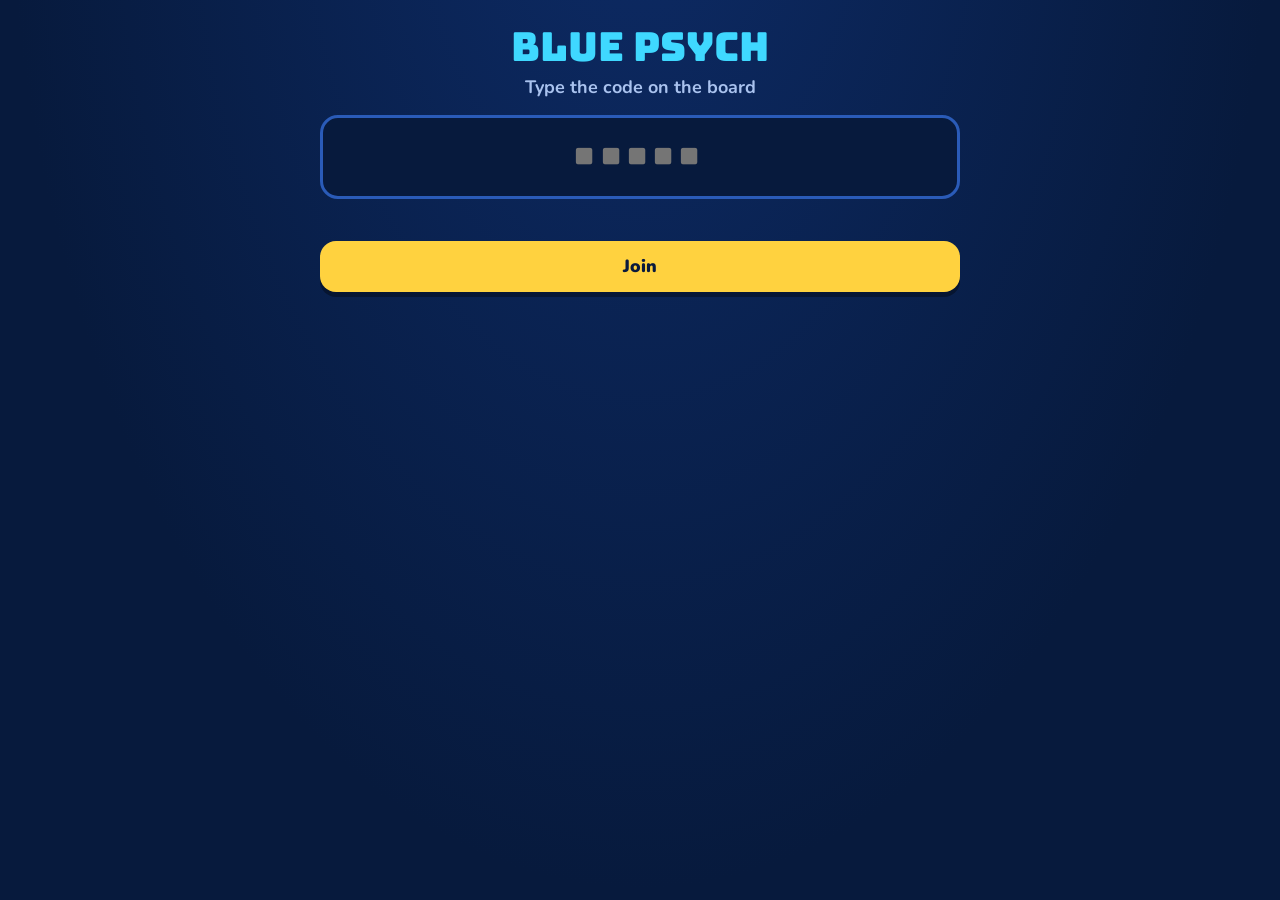
<file: blue-play.html>
<!doctype html>
<html lang="en">
<head>
<meta charset="utf-8">
<meta name="viewport" content="width=device-width, initial-scale=1, viewport-fit=cover">
<title>Blue Psych: join</title>
<link rel="preconnect" href="https://fonts.googleapis.com">
<link rel="preconnect" href="https://fonts.gstatic.com" crossorigin>
<link href="https://fonts.googleapis.com/css2?family=Bungee&family=Nunito:wght@600;800;900&display=swap" rel="stylesheet">
<link rel="stylesheet" href="blue.css">
</head>
<body class="play">
<div id="app"><h1 class="p">Loading…</h1></div>
<div id="comp"></div><div id="ov"></div><div id="fx"></div><div id="prompt"></div><div id="toast"></div>
<script>(function(){ var y = (new URLSearchParams(location.search).get("y") || "13").toLowerCase(); if (!/^(10|11|12|13|gk)$/.test(y)) y = "13"; document.write('<script src="q' + y + '.js"><\/script>'); })();</script>
<script src="classes.js"></script>
<script src="net.js"></script>
<script src="play.js"></script>
</body>
</html>
</file>
<file: blue.css>
/* Blue Psych: shared styles for the board (host) and student pages */
:root{
  --bg:#071A3D; --bg2:#0D2B66; --panel:#123A80; --panel2:#0E3170; --line:#2A5BB8;
  --ink:#F2F7FF; --muted:#A9C2EE; --cyan:#3FD8FF; --gold:#FFD23F; --pink:#FF5A9E;
  --good:#4BE39A; --bad:#FF6B6B; --ice:#9FEFFF;
}
*,*::before,*::after{box-sizing:border-box}
html,body{margin:0; min-height:100%}
body{background:radial-gradient(ellipse at 50% -20%, var(--bg2), var(--bg) 70%) fixed, var(--bg); color:var(--ink);
  font-family:"Nunito", system-ui, -apple-system, "Segoe UI", sans-serif; font-weight:700; line-height:1.3;
  -webkit-tap-highlight-color:transparent}
button,input{font:inherit; color:inherit}
button{cursor:pointer; touch-action:manipulation}
button:focus-visible,input:focus-visible{outline:3px solid var(--gold); outline-offset:3px}
.bung{font-family:"Bungee","Arial Black",sans-serif; font-weight:400}
.logo{font-family:"Bungee","Arial Black",sans-serif; font-weight:400; line-height:.95; color:var(--cyan); text-shadow:4px 4px 0 #0A2259, 8px 8px 0 var(--pink); margin:0}
.logo small{display:block; font-size:.26em; color:var(--gold); text-shadow:none; letter-spacing:.06em; margin-top:10px}
.btn{display:inline-block; border:0; border-radius:16px; padding:14px 22px; font-weight:900; font-size:1.1rem; background:var(--panel); color:var(--ink); box-shadow:0 5px 0 rgba(0,0,0,.35)}
.btn:active{transform:translateY(3px); box-shadow:0 2px 0 rgba(0,0,0,.35)}
.btn.primary{background:var(--gold); color:#0A1A3D}
.btn.cyan{background:var(--cyan); color:#0A1A3D}
.btn.danger{background:var(--bad); color:#2A0610}
.btn:disabled{opacity:.45; cursor:default; transform:none}
.btn.block{display:block; width:100%; margin:10px 0}
.hint{color:var(--muted); font-weight:800}
.center{text-align:center}
.seg{display:flex; flex-wrap:wrap; gap:10px}
.seg button{border:2px solid var(--line); background:var(--bg); border-radius:14px; padding:12px 18px; font-weight:900; font-size:1.05rem}
.seg button[aria-pressed="true"]{background:var(--gold); color:#0A1A3D; border-color:var(--gold)}
.card{background:var(--panel); border-radius:20px; padding:16px 18px}

/* ---------- HOST ---------- */
body.host{padding:20px 24px; min-height:100vh}
.h-setup{max-width:900px; margin:4vh auto 0; text-align:center}
.h-setup .logo{font-size:clamp(3rem,9vw,6.5rem)}
.h-sub{color:var(--muted); font-size:1.15rem; margin:22px auto 26px; max-width:720px}
.h-boxes{display:grid; grid-template-columns:1fr 1fr; gap:18px; text-align:left; margin-bottom:24px}
@media (max-width:760px){ .h-boxes{grid-template-columns:1fr} }
.h-box{background:var(--panel); border-radius:20px; padding:16px 18px; border-top:8px solid var(--cyan)}
.h-box h3{margin:0 0 12px; font-family:"Bungee","Arial Black",sans-serif; font-weight:400; color:var(--gold); font-size:1.1rem}
.h-rules{background:var(--panel2); border-radius:18px; padding:14px 20px; text-align:left; color:var(--muted); margin-top:22px}
.h-rules ul{margin:6px 0; padding-left:20px} .h-rules li{margin:4px 0}
.h-lobby{text-align:center}
.h-lobby-top{display:flex; flex-wrap:wrap; justify-content:center; align-items:center; gap:34px; margin:10px 0 18px}
#qr{background:#FFF; padding:12px; border-radius:18px; width:254px; min-height:254px; display:grid; place-items:center; color:#0A1A3D; font-weight:800}
.join-info{text-align:left}
.join-url{font-weight:900; font-size:clamp(1rem,2vw,1.4rem); word-break:break-all; margin:4px 0}
.join-code{font-family:"Bungee","Arial Black",sans-serif; font-size:clamp(3.6rem,9vw,7rem); line-height:1; color:var(--gold); letter-spacing:.08em}
.chips{display:flex; flex-wrap:wrap; gap:10px; justify-content:center; max-width:1100px; margin:10px auto}
.chip{background:var(--panel); border-radius:99px; padding:8px 8px 8px 16px; font-weight:900; font-size:1.15rem; display:inline-flex; align-items:center; gap:6px; animation:pop .35s ease both}
.chip.off{opacity:.45}
.chip button{background:none; border:0; color:var(--muted); font-weight:900; padding:0 6px}
.actions{display:flex; flex-wrap:wrap; gap:12px; justify-content:center; margin-top:18px}
@keyframes pop{from{transform:scale(.4); opacity:0} to{transform:none; opacity:1}}

.h-game{display:grid; grid-template-columns:minmax(0,1.7fr) minmax(300px,1fr); gap:22px; height:calc(100vh - 40px)}
@media (max-width:900px){ .h-game{grid-template-columns:1fr; height:auto} }
.h-lbwrap{background:rgba(0,0,0,.18); border-radius:24px; padding:14px 16px; overflow:hidden; display:flex; flex-direction:column}
.h-lbhead{display:flex; align-items:center; justify-content:space-between; margin-bottom:10px}
.h-lbhead .logo{font-size:2rem; text-shadow:3px 3px 0 #0A2259, 5px 5px 0 var(--pink)}
#lb{position:relative; flex:1}
.lbr{position:absolute; left:0; right:0; display:flex; align-items:center; gap:12px; padding:0 14px; border-radius:14px; background:var(--panel);
  transition:transform .6s cubic-bezier(.2,.8,.2,1), background .3s; font-weight:900}
.lbr .rk{width:2.2em; text-align:center; font-family:"Bungee","Arial Black",sans-serif; color:var(--muted)}
.lbr .nm{flex:1; white-space:nowrap; overflow:hidden; text-overflow:ellipsis}
.lbr .ic{font-size:.9em}
.lbr .sc{font-family:"Bungee","Arial Black",sans-serif; color:var(--gold); min-width:2.5em; text-align:right}
.lbr.r1{background:linear-gradient(90deg,#B8860B,#FFD23F); color:#0A1A3D} .lbr.r1 .sc,.lbr.r1 .rk{color:#0A1A3D}
.lbr.r2{background:linear-gradient(90deg,#7C8BA6,#C9D6EA); color:#0A1A3D} .lbr.r2 .sc,.lbr.r2 .rk{color:#0A1A3D}
.lbr.r3{background:linear-gradient(90deg,#8A4B1F,#D98A4E); color:#0A1A3D} .lbr.r3 .sc,.lbr.r3 .rk{color:#0A1A3D}
.lbr.off{opacity:.5}
.lbr.bump{animation:bump .6s ease}
@keyframes bump{30%{background:var(--good); color:#0A1A3D}}
.lbr.hurt{animation:hurt .6s ease}
@keyframes hurt{30%{background:var(--bad)}}
.h-side{display:flex; flex-direction:column; gap:14px; min-height:0}
.h-timer{background:var(--panel); border-radius:22px; padding:12px; text-align:center}
.h-timer .t{font-family:"Bungee","Arial Black",sans-serif; font-size:clamp(3rem,7vw,5.5rem); line-height:1; color:var(--cyan)}
.h-timer .t.low{color:var(--bad); animation:pulse 1s infinite}
@keyframes pulse{50%{transform:scale(1.06)}}
.h-ctrl{display:flex; gap:10px; flex-wrap:wrap; justify-content:center}
.h-ctrl .btn{padding:10px 16px; font-size:1rem}
.h-feed{flex:1; background:rgba(0,0,0,.18); border-radius:22px; padding:12px 14px; overflow:hidden; min-height:200px}
.h-feed h3{margin:0 0 8px; font-family:"Bungee","Arial Black",sans-serif; font-weight:400; color:var(--gold); font-size:1rem}
.fd{background:var(--panel); border-radius:12px; padding:9px 12px; margin:0 0 8px; font-weight:900; font-size:1.05rem; animation:slidein .45s ease both}
.fd.big{background:linear-gradient(90deg,#5A1846,#8E2A5C); font-size:1.2rem}
.fd.ice{background:#0F5570}
.fd.good{background:#14583E}
.fd.bad{background:#6B2A12}
@keyframes slidein{from{transform:translateX(40px); opacity:0} to{transform:none; opacity:1}}
.h-join{background:var(--panel2); border-radius:16px; padding:8px 12px; text-align:center; color:var(--muted); font-size:.95rem}
.h-join b{color:var(--gold); font-family:"Bungee","Arial Black",sans-serif; font-size:1.3rem; letter-spacing:.06em}
.h-pause{position:fixed; inset:0; background:rgba(4,12,32,.82); display:grid; place-items:center; z-index:40; text-align:center}
.h-pause h2{font-family:"Bungee","Arial Black",sans-serif; font-weight:400; font-size:clamp(3rem,9vw,7rem); color:var(--cyan); margin:0}

.h-end{text-align:center; max-width:1100px; margin:0 auto}
.podium{display:flex; justify-content:center; align-items:flex-end; gap:18px; margin:26px 0 20px}
.pod{width:min(30vw,260px); border-radius:20px 20px 0 0; padding:16px 10px; display:flex; flex-direction:column; justify-content:flex-start; align-items:center; animation:rise .9s cubic-bezier(.2,.8,.2,1) both}
.pod .md{font-size:3.4rem; line-height:1}
.pod .pn{font-family:"Bungee","Arial Black",sans-serif; font-size:clamp(1.1rem,2.6vw,2rem); margin:8px 0 4px; word-break:break-word}
.pod .ps{font-family:"Bungee","Arial Black",sans-serif; font-size:clamp(1.5rem,3.5vw,2.6rem)}
.pod.p1{height:300px; background:linear-gradient(#FFD23F,#B8860B); color:#0A1A3D; animation-delay:.9s}
.pod.p2{height:230px; background:linear-gradient(#C9D6EA,#7C8BA6); color:#0A1A3D; animation-delay:.5s}
.pod.p3{height:180px; background:linear-gradient(#D98A4E,#8A4B1F); color:#0A1A3D; animation-delay:.1s}
@keyframes rise{from{transform:translateY(120%); opacity:0} to{transform:none; opacity:1}}
.endlist{display:grid; grid-template-columns:repeat(auto-fill,minmax(230px,1fr)); gap:8px; text-align:left}
.endlist div{background:var(--panel); border-radius:12px; padding:8px 12px; font-weight:900; display:flex; justify-content:space-between}
.confetti{position:fixed; top:-20px; width:10px; height:16px; z-index:50; pointer-events:none; animation:fall linear forwards}
@keyframes fall{to{transform:translateY(110vh) rotate(720deg)}}

/* ---------- STUDENT ---------- */
body.play{font-size:18px; padding:env(safe-area-inset-top,0px) 14px calc(20px + env(safe-area-inset-bottom,0px))}
body.play #app{max-width:640px; margin:0 auto; padding-top:10px}
.p-top{display:flex; align-items:center; justify-content:space-between; gap:8px; background:var(--panel2); border-radius:16px; padding:8px 12px; margin-bottom:12px; position:sticky; top:6px; z-index:5}
.p-top .me{font-weight:900; white-space:nowrap; overflow:hidden; text-overflow:ellipsis; max-width:38%}
.p-top .pts{font-family:"Bungee","Arial Black",sans-serif; color:var(--gold); font-size:1.3rem}
.p-top .rk{color:var(--muted); font-weight:900; font-size:.95rem}
.p-top .tm{font-family:"Bungee","Arial Black",sans-serif; color:var(--cyan)}
.p-top .tm.low{color:var(--bad)}
.badges{display:flex; gap:6px; flex-wrap:wrap; justify-content:center; margin:-4px 0 10px}
.badges span{background:var(--panel); border-radius:99px; padding:3px 10px; font-size:.85rem; font-weight:900}
h1.p{font-family:"Bungee","Arial Black",sans-serif; font-weight:400; font-size:clamp(1.7rem,7vw,2.5rem); line-height:1.05; color:var(--cyan); text-align:center; margin:16px 0 8px}
h2.p{font-family:"Bungee","Arial Black",sans-serif; font-weight:400; font-size:clamp(1.25rem,5.5vw,1.7rem); line-height:1.1; text-align:center; margin:10px 0}
.sub{color:var(--muted); text-align:center; margin:6px 0 16px}
.codebox{width:100%; text-align:center; font-family:"Bungee","Arial Black",sans-serif; font-size:2.6rem; letter-spacing:.2em; padding:12px; border-radius:18px; border:3px solid var(--line); background:var(--bg); color:var(--gold)}
.txt{width:100%; padding:14px 16px; border-radius:14px; border:2px solid var(--line); background:var(--bg); font-weight:800}
.err{color:var(--bad); text-align:center; font-weight:900; min-height:1.3em; margin:8px 0}
.names{display:grid; grid-template-columns:repeat(auto-fill,minmax(130px,1fr)); gap:10px}
.names button{border:2px solid var(--line); background:var(--panel); border-radius:14px; padding:14px 8px; font-weight:900; font-size:1.05rem}
.names button:disabled{opacity:.3; text-decoration:line-through}
.names button small{display:block; color:var(--gold); font-size:.8rem}
.tag{display:inline-block; font-weight:900; font-size:.85rem; padding:4px 12px; border-radius:99px; background:rgba(255,255,255,.12); color:var(--muted)}
.qtext{font-weight:900; font-size:1.2rem; margin:10px 0 14px}
.opts{display:grid; gap:12px}
.opt{display:flex; align-items:center; gap:14px; width:100%; text-align:left; border:3px solid var(--line); background:var(--panel); border-radius:18px; padding:14px 16px; font-weight:800; font-size:1.05rem; min-height:62px}
.opt .l{flex:none; display:grid; place-items:center; width:2.2em; height:2.2em; border-radius:12px; background:var(--bg); font-family:"Bungee","Arial Black",sans-serif}
.opt.right{border-color:var(--good); background:#14583E}
.opt.right .l{background:var(--good); color:#0A1A3D}
.opt.wrong{border-color:var(--bad); background:#6A1A2A}
.opt.dim{opacity:.4}
.opt.gone{opacity:.2; text-decoration:line-through; pointer-events:none}
.verdict{font-family:"Bungee","Arial Black",sans-serif; font-size:2rem; text-align:center; margin:6px 0}
.verdict.ok{color:var(--good)} .verdict.no{color:var(--bad)}
.wheel-box{position:relative; width:min(84vw,380px); aspect-ratio:1; margin:8px auto 4px}
#wheel{width:100%; height:100%; border-radius:50%; box-shadow:0 0 0 8px var(--panel), 0 0 0 12px var(--gold), 0 14px 40px rgba(0,0,0,.5)}
.pointer{position:absolute; top:-14px; left:50%; transform:translateX(-50%); width:0; height:0; border-left:16px solid transparent; border-right:16px solid transparent; border-top:30px solid var(--gold); filter:drop-shadow(0 3px 2px rgba(0,0,0,.5)); z-index:2}
.big{font-size:4.6rem; text-align:center; line-height:1; margin-top:12px}
.result-pts{font-family:"Bungee","Arial Black",sans-serif; font-size:3rem; text-align:center; color:var(--gold); margin:6px 0}
.picklist{display:grid; gap:8px}
.picklist button{display:flex; justify-content:space-between; align-items:center; border:2px solid var(--line); background:var(--panel); border-radius:14px; padding:12px 16px; font-weight:900; font-size:1.05rem; text-align:left}
.picklist button .s{font-family:"Bungee","Arial Black",sans-serif; color:var(--gold)}
.picklist button:disabled{opacity:.4}
.chests{display:grid; grid-template-columns:repeat(3,1fr); gap:12px; margin-top:14px}
.chestb{border:3px solid var(--gold); background:var(--panel); border-radius:18px; padding:14px 4px; font-family:"Bungee","Arial Black",sans-serif; font-size:1.1rem; color:var(--gold); min-height:120px}
.chestb span{display:block; font-size:3rem; line-height:1.1}
.chestb.sel{background:#5A4A10}
.chestb.open{border-color:var(--cyan)}
.chestb:disabled{cursor:default}
.mini-lb{margin-top:16px; background:rgba(0,0,0,.2); border-radius:16px; padding:8px 12px}
.mini-lb p{display:flex; justify-content:space-between; margin:4px 0; font-weight:900}
.mini-lb p.me{color:var(--gold)}
#ov{position:fixed; inset:0; z-index:60; display:none; place-items:center; padding:16px; text-align:center; overflow:auto}
#ov.on{display:grid}
#ov.ice{background:radial-gradient(circle, rgba(159,239,255,.92), rgba(30,110,160,.96))}
#ov.ice h1.p{color:#06304A}
#ov.ice .cd{font-family:"Bungee","Arial Black",sans-serif; font-size:5rem; color:#06304A}
#ov.dark{background:rgba(4,12,32,.9)}
#ov.alarm{background:radial-gradient(circle, rgba(120,10,40,.95), rgba(30,4,20,.97))}
.ovc{width:min(560px,100%)}
#toast{position:fixed; left:50%; bottom:20px; transform:translateX(-50%) translateY(150%); background:var(--bad); color:#FFF; font-weight:900; padding:12px 18px; border-radius:16px; z-index:70; transition:transform .35s, opacity .35s; opacity:0; pointer-events:none; max-width:92vw; text-align:center; box-shadow:0 8px 24px rgba(0,0,0,.4)}
#toast.on{transform:translateX(-50%) translateY(0); opacity:1}
#toast.good{background:var(--good); color:#0A1A3D}
#toast.info{background:var(--cyan); color:#0A1A3D}
.shake{animation:shake .5s}
@keyframes shake{20%,60%{transform:translateX(-8px)} 40%,80%{transform:translateX(8px)}}

/* mini games */
#kg{position:fixed; inset:0; z-index:55; background:radial-gradient(ellipse at 50% 0%, #2B4FB2, #071A3D 75%); display:flex; padding:16px; overflow:auto}
.kg-card{margin:auto; text-align:center; max-width:560px}
#kg-cv{position:fixed; inset:0; touch-action:none}
.kg-hud{position:fixed; top:calc(12px + env(safe-area-inset-top,0px)); left:50%; transform:translateX(-50%); z-index:2; background:rgba(0,0,0,.45); padding:8px 18px; border-radius:16px; font-family:"Bungee","Arial Black",sans-serif; font-size:clamp(1rem,4vw,1.6rem); white-space:nowrap; pointer-events:none}

/* ---------- v2: coins, demon, angel ---------- */
.coin{display:inline-block; width:1em; height:1em; vertical-align:-.14em}
.pts .coin, .sc .coin{margin-left:4px}
#comp{position:fixed; left:0; right:0; bottom:0; height:0; z-index:50; pointer-events:none}
.comp{position:fixed; bottom:calc(10px + env(safe-area-inset-bottom,0px)); width:86px; pointer-events:none; transition:transform .4s}
.comp.left{left:8px} .comp.right{right:8px}
.comp svg{display:block; width:100%; height:auto; filter:drop-shadow(0 6px 10px rgba(0,0,0,.45))}
.comp .pips{position:absolute; top:-6px; left:50%; transform:translateX(-50%); display:flex; gap:3px; background:rgba(4,12,32,.75); border-radius:99px; padding:3px 7px; font-size:.8rem; font-weight:900; white-space:nowrap}
.comp.glow svg{animation:glow 1s ease 2}
@keyframes glow{50%{filter:drop-shadow(0 0 22px #FFF6B0) drop-shadow(0 0 40px #FFE066); transform:scale(1.15)}}
.comp.right svg{animation:hover 2.6s ease-in-out infinite}
@keyframes hover{50%{transform:translateY(-6px)}}
.zzz{position:absolute; top:-8px; right:-2px; font-family:"Bungee","Arial Black",sans-serif; color:#BFD3FF; pointer-events:none}
.zzz span{position:absolute; opacity:0; animation:zz 2.7s infinite}
.zzz span:nth-child(2){animation-delay:.9s; font-size:1.2em} .zzz span:nth-child(3){animation-delay:1.8s; font-size:1.45em}
@keyframes zz{0%{transform:translate(0,0); opacity:0} 20%{opacity:1} 100%{transform:translate(18px,-46px); opacity:0}}
#fx{position:fixed; inset:0; z-index:88; display:none; overflow:hidden}
#fx.on{display:block}
#fx .sp{position:absolute; will-change:transform}
#fx .txt{position:absolute; left:8px; right:8px; top:10%; background:rgba(4,12,32,.7); border-radius:16px; padding:8px 12px !important; text-align:center; font-family:"Bungee","Arial Black",sans-serif; font-size:clamp(1.3rem,6vw,2.4rem); color:#FFF; text-shadow:3px 3px 0 #000; padding:0 12px}
.pop{position:absolute; font-family:"Bungee","Arial Black",sans-serif; color:#FFD23F; font-size:2rem; text-shadow:3px 3px 0 #B00000; animation:popup .8s ease-out forwards; pointer-events:none}
@keyframes popup{from{transform:scale(.4); opacity:1} to{transform:scale(1.4) translateY(-30px); opacity:0}}
.whiteflash{position:absolute; inset:0; background:#FFF; opacity:1; transition:opacity 1.6s ease}
.beam{position:fixed; width:150px; bottom:0; top:0; background:linear-gradient(to bottom, rgba(255,255,220,0), rgba(255,250,200,.85) 70%, rgba(255,255,255,.95)); filter:blur(4px); animation:beam 2s ease forwards; pointer-events:none}
@keyframes beam{0%{opacity:0} 20%,70%{opacity:1} 100%{opacity:0}}
.sparkle{position:absolute; color:#FFF6B0; font-size:22px; text-shadow:0 0 10px #FFE066; animation:spk 1.3s ease-out forwards; pointer-events:none}
@keyframes spk{from{transform:translate(0,0) scale(.3); opacity:1} to{transform:translate(var(--dx),var(--dy)) scale(1.2); opacity:0}}
.bubble{position:absolute; background:#FFF; color:#B0102A; font-family:"Bungee","Arial Black",sans-serif; border-radius:16px; padding:6px 12px; font-size:1.3rem; box-shadow:0 4px 0 rgba(0,0,0,.3); white-space:nowrap}
#prompt{position:fixed; inset:0; z-index:95; display:none; place-items:center; background:rgba(4,12,32,.82); padding:16px; text-align:center}
#prompt.on{display:grid}
#prompt .pc{background:linear-gradient(#173A86,#0D2B66); border:3px solid #FFE066; border-radius:24px; padding:18px; width:min(440px,100%); box-shadow:0 0 40px rgba(255,230,100,.35)}
#prompt .cd{font-family:"Bungee","Arial Black",sans-serif; font-size:2.6rem; color:#FFE066}
.lbr .ic{white-space:nowrap}
</file>
